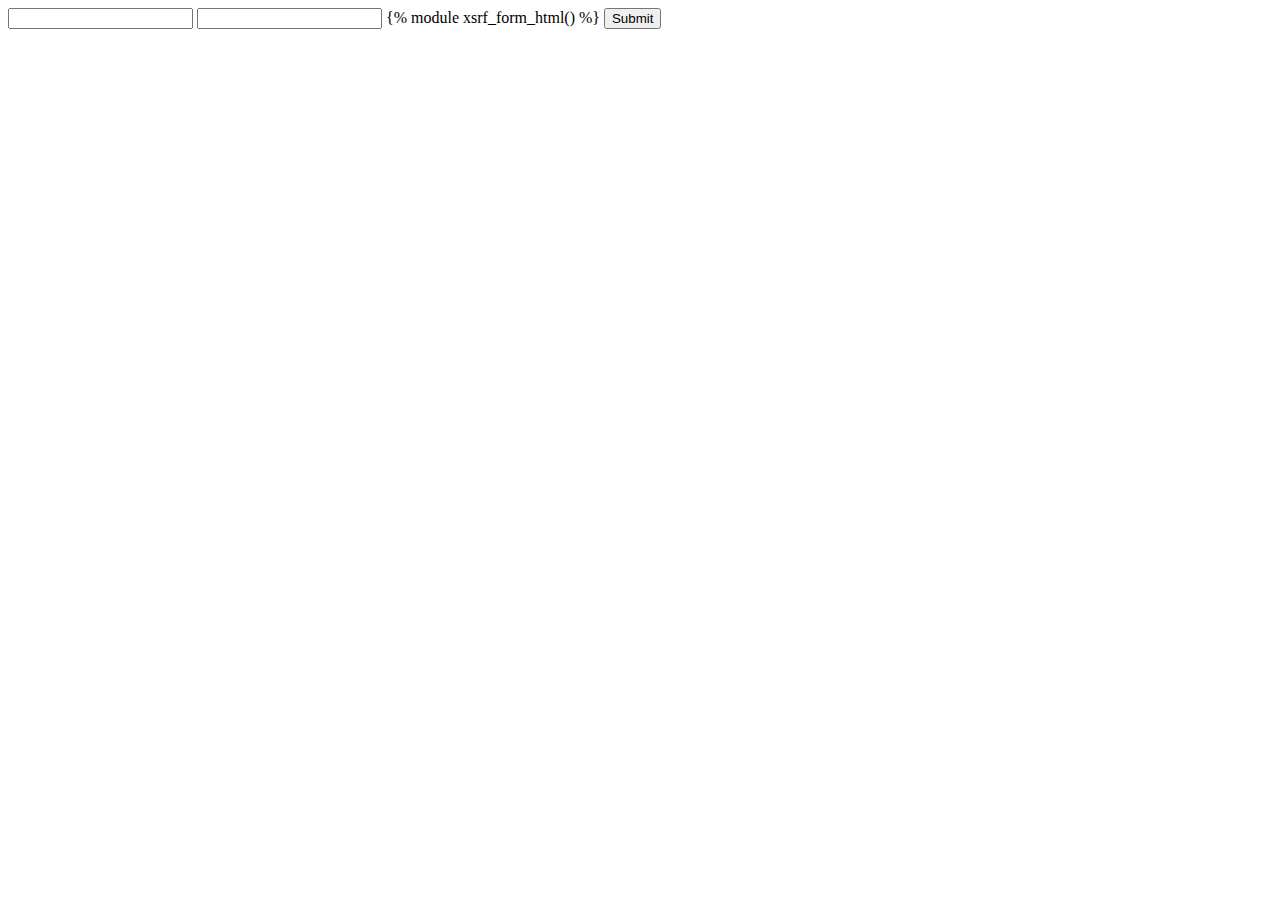
<file: templates/add_song.html>
<!DOCTYPE html>
<html>
<head>
	<title></title>
</head>
<body>
<form action="#" method="POST">
	<input type="text" name="name">
	<input type="text" name="url">
	{% module xsrf_form_html() %}
	<input type="submit" name="Add song">
</form>
</body>
</html>
</file>
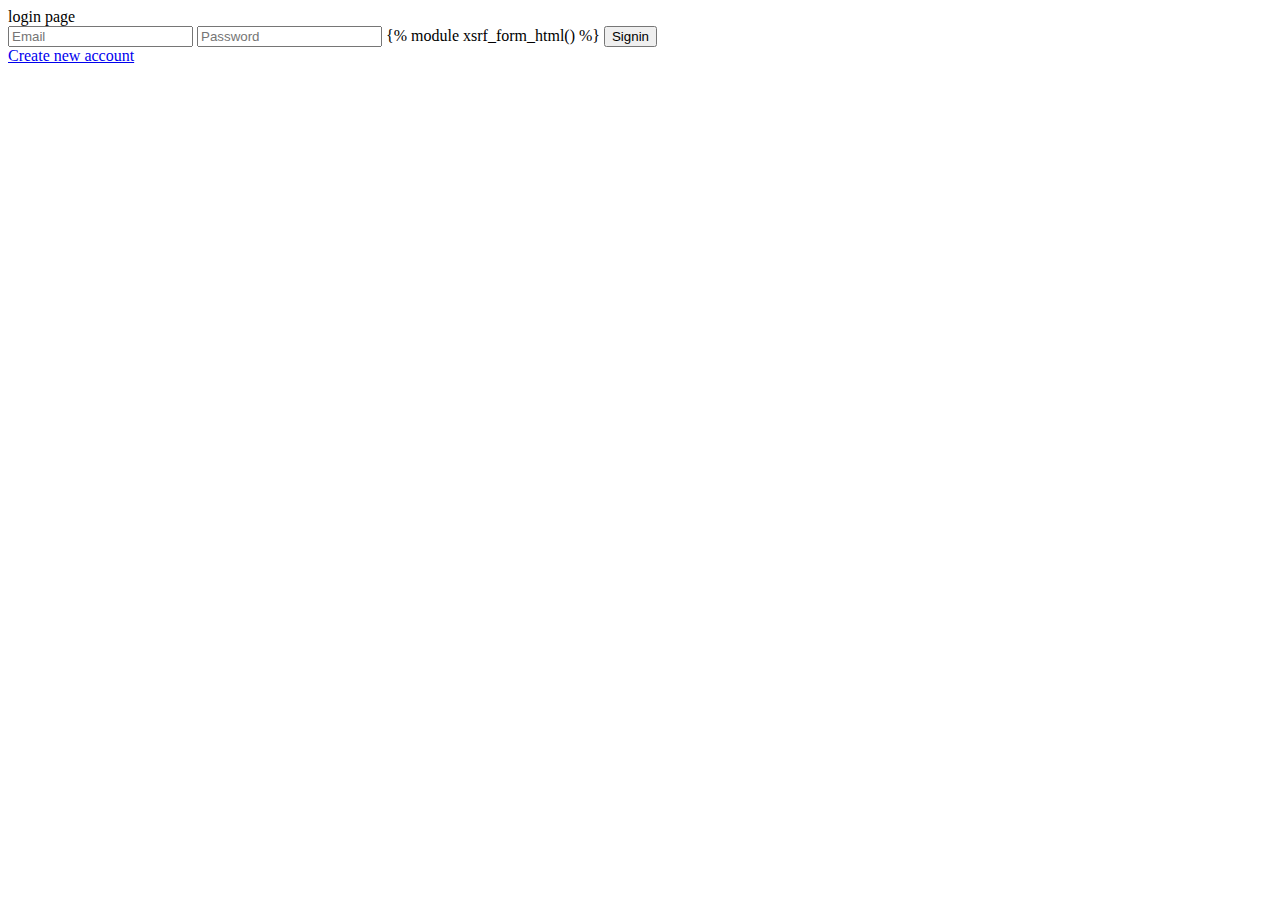
<file: templates/login.html>
<!DOCTYPE html>
<html>
<head>
	<title></title>
</head>
<body>
login page
	<form action="#" method="POST">
		<input type="email" name="email" placeholder="Email" required>
		<input type="password" name="password" placeholder="Password" required>
		{% module xsrf_form_html() %}
		<input type="submit" value="Signin">
	</form>
	<a href="/user/create">Create new account</a>
</body>
</html>
</file>
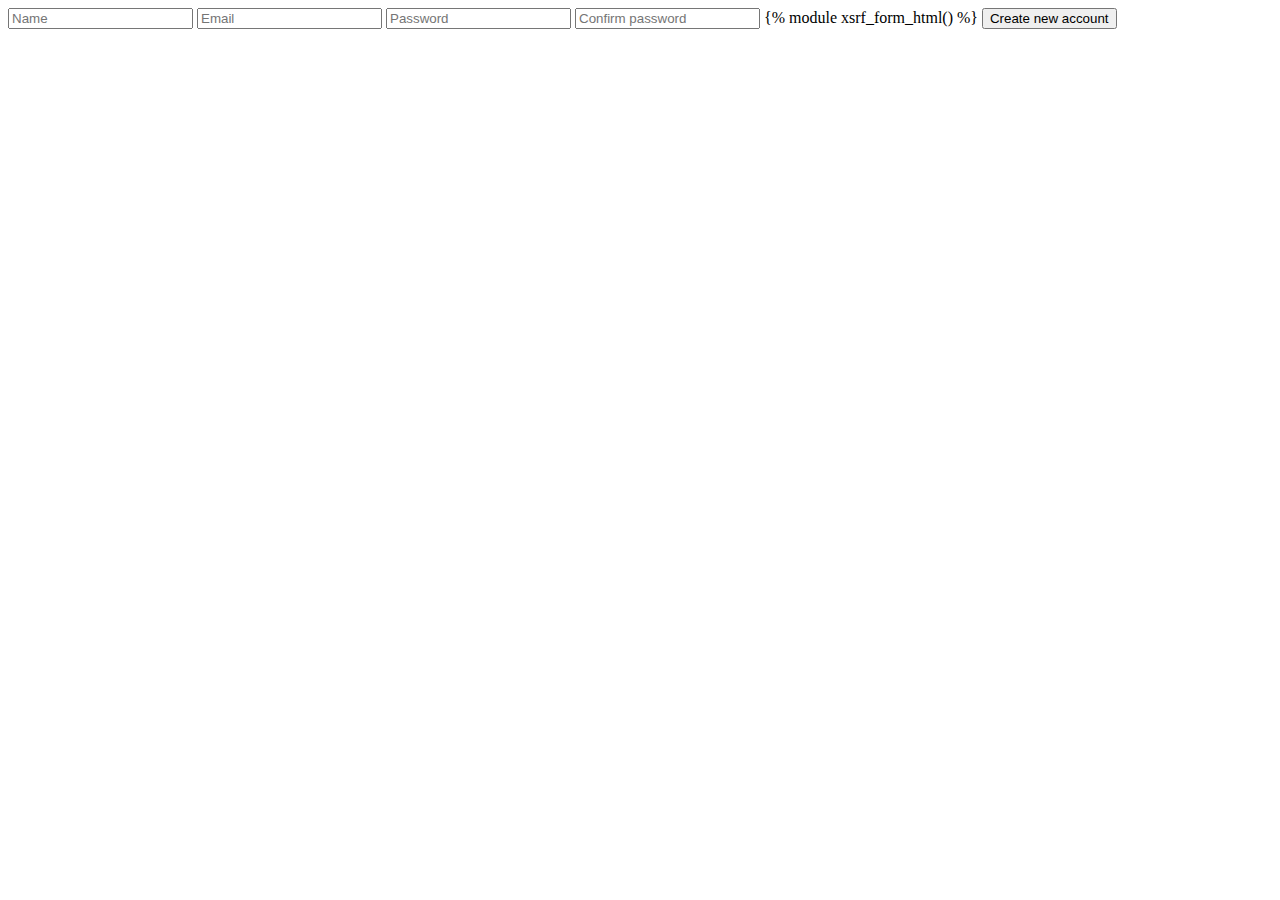
<file: templates/signup.html>
<!DOCTYPE html>
<html>
<head>
	<title>Create new account</title>
</head>
<body>
	<form action="/user/create" method="post">
		<input type="text" name="name" placeholder="Name" required>
		<input type="email" name="email" placeholder="Email" required>
		<input type="password" name="password" placeholder="Password" required>
		<input type="password" name="confirm_password" placeholder="Confirm password" required>
		{% module xsrf_form_html() %}
		<input type="submit" value="Create new account">
	</form>
</body>
</html>
</file>
